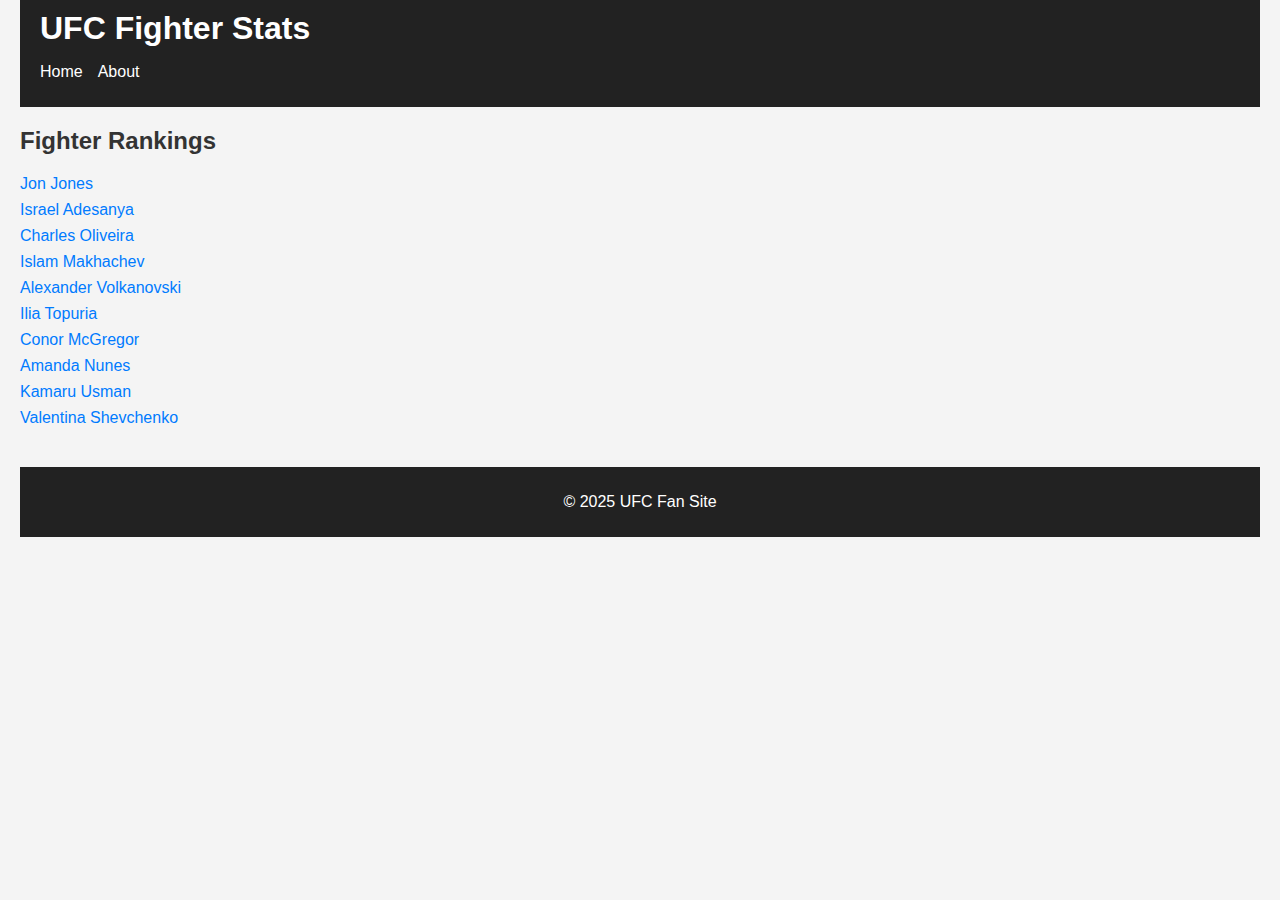
<file: index.html>
<!DOCTYPE html>
<html lang="it">
<head>
    <meta charset="UTF-8" />
    <meta name="viewport" content="width=device-width, initial-scale=1" />
    <title>UFC Fighter Stats</title>
    <link rel="stylesheet" href="style.css" />
</head>
<body>
    <header>
        <h1>UFC Fighter Stats</h1>
        <nav>
            <ul>
                <li><a href="index.html">Home</a></li>
                <li><a href="about.html">About</a></li>
            </ul>
        </nav>
    </header>

    <main>
        <h2>Fighter Rankings</h2>
        <ul id="fighter-list">
            <!-- Lista fighter caricata via JS -->
        </ul>
    </main>

    <footer>
        <p>&copy; 2025 UFC Fan Site</p>
    </footer>

    <script src="script.js"></script>
</body>
</html>
</file>
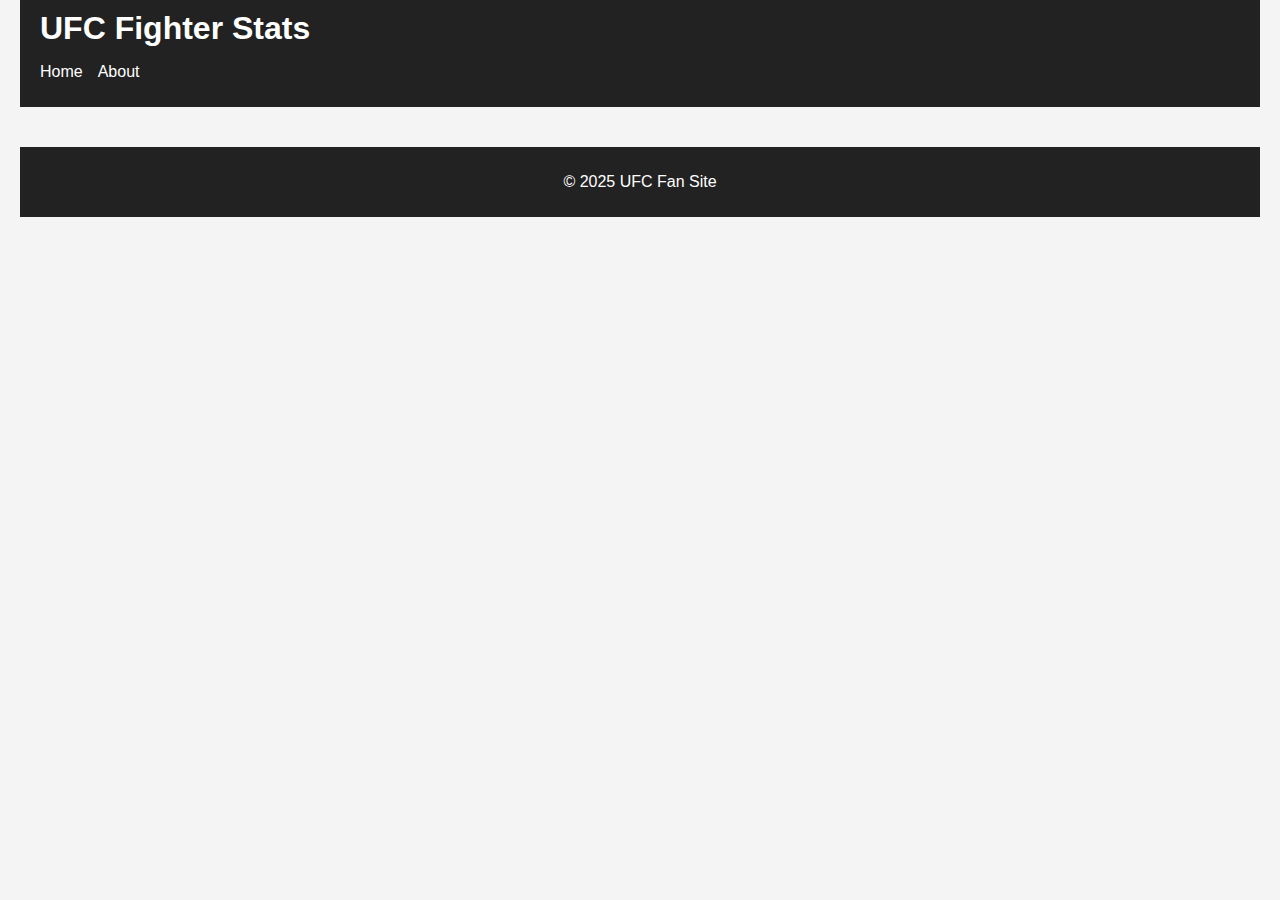
<file: fighter.html>
<!DOCTYPE html>
<html lang="it">
<head>
    <meta charset="UTF-8" />
    <meta name="viewport" content="width=device-width, initial-scale=1" />
    <title>Dettagli Fighter</title>
    <link rel="stylesheet" href="style.css" />
</head>
<body>
    <header>
        <h1>UFC Fighter Stats</h1>
        <nav>
            <ul>
                <li><a href="index.html">Home</a></li>
                <li><a href="about.html">About</a></li>
            </ul>
        </nav>
    </header>

    <main>
        <div id="fighter-stats">
            <!-- Statistiche fighter caricate via JS -->
        </div>
    </main>

    <footer>
        <p>&copy; 2025 UFC Fan Site</p>
    </footer>

    <script src="script.js"></script>
</body>
</html>
</file>
<file: style.css>
body {
    font-family: Arial, sans-serif;
    margin: 0;
    padding: 0 20px;
    background: #f4f4f4;
    color: #333;
}

header {
    background: #222;
    color: white;
    padding: 10px 20px;
}

header h1 {
    margin: 0;
}

nav ul {
    list-style: none;
    padding: 0;
    display: flex;
    gap: 15px;
}

nav a {
    color: white;
    text-decoration: none;
}

nav a:hover {
    text-decoration: underline;
}

main {
    margin-top: 20px;
}

ul#fighter-list {
    list-style: none;
    padding-left: 0;
}

ul#fighter-list li {
    margin-bottom: 8px;
}

ul#fighter-list a {
    color: #007bff;
    text-decoration: none;
}

ul#fighter-list a:hover {
    text-decoration: underline;
}

footer {
    margin-top: 40px;
    padding: 10px 0;
    text-align: center;
    background: #222;
    color: white;
}
</file>
